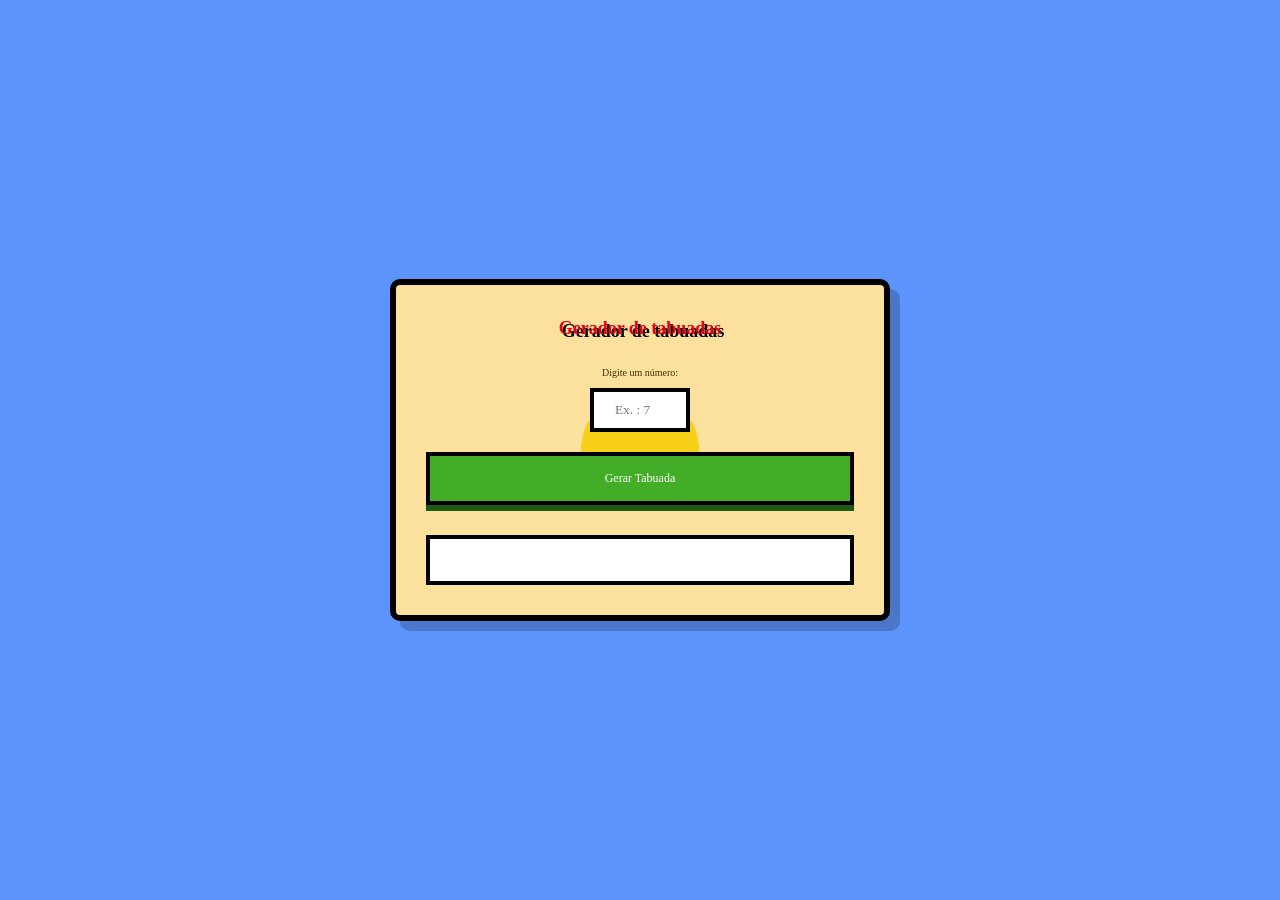
<file: index.html>
<!DOCTYPE html>
<html lang="pt">
<head>
    <meta charset="UTF-8">
    <meta name="viewport" content="width=device-width, initial-scale=1.0">
    <title>1 - Atividade</title>
    <link rel="stylesheet" href="style.css">
</head>
<body>
    <div class="container">
    <h1>Gerador de tabuadas</h1>

    <label for="numeroInput">Digite um número: </label>
    <input type="number" id="numeroInput" placeholder="Ex. : 7">
    <button id="btnGerar">Gerar Tabuada</button>

    <div id="resultadoTabuada"></div>
</div>
    
    <script src="script.js"></script>
</body>
</html>
</file>
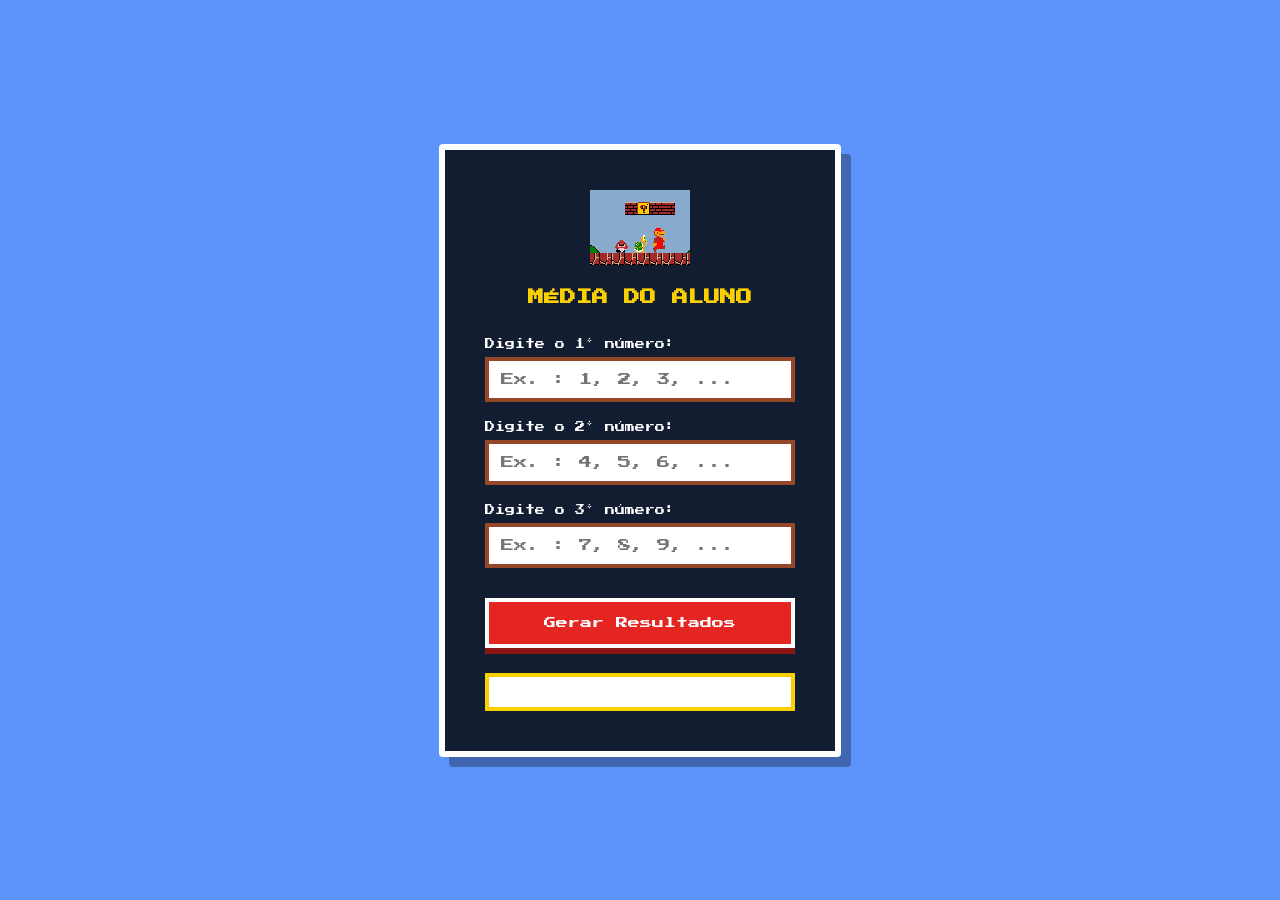
<file: atividade-3/index.html>
<!DOCTYPE html>
<html lang="pt">
<head>
    <meta charset="UTF-8">
    <meta name="viewport" content="width=device-width, initial-scale=1.0">
    <title>3 - Atividade</title>
    <link rel="stylesheet" href="style.css">
</head>
<body>
    <div class="container">
    <img src="imagemlogo.gif" alt="logo">
    <h1>Média do aluno</h1>

    <label for="numeroInput1">Digite o 1° número: </label>
    <input type="number" id="numeroInput1" placeholder="Ex. : 1, 2, 3, ...">
    <br>
    <label for="numeroInput2">Digite o 2° número: </label>
    <input type="number" id="numeroInput2" placeholder="Ex. : 4, 5, 6, ...">
    <br>
    <label for="numeroInput3">Digite o 3° número: </label>
    <input type="number" id="numeroInput3" placeholder="Ex. : 7, 8, 9, ...">
    <br>
    <button id="btnGerar">Gerar Resultados</button>
    <div id="ResultadosGerados"></div>
</div>
    <script src="script.js"></script>
</body>
</html>
</file>
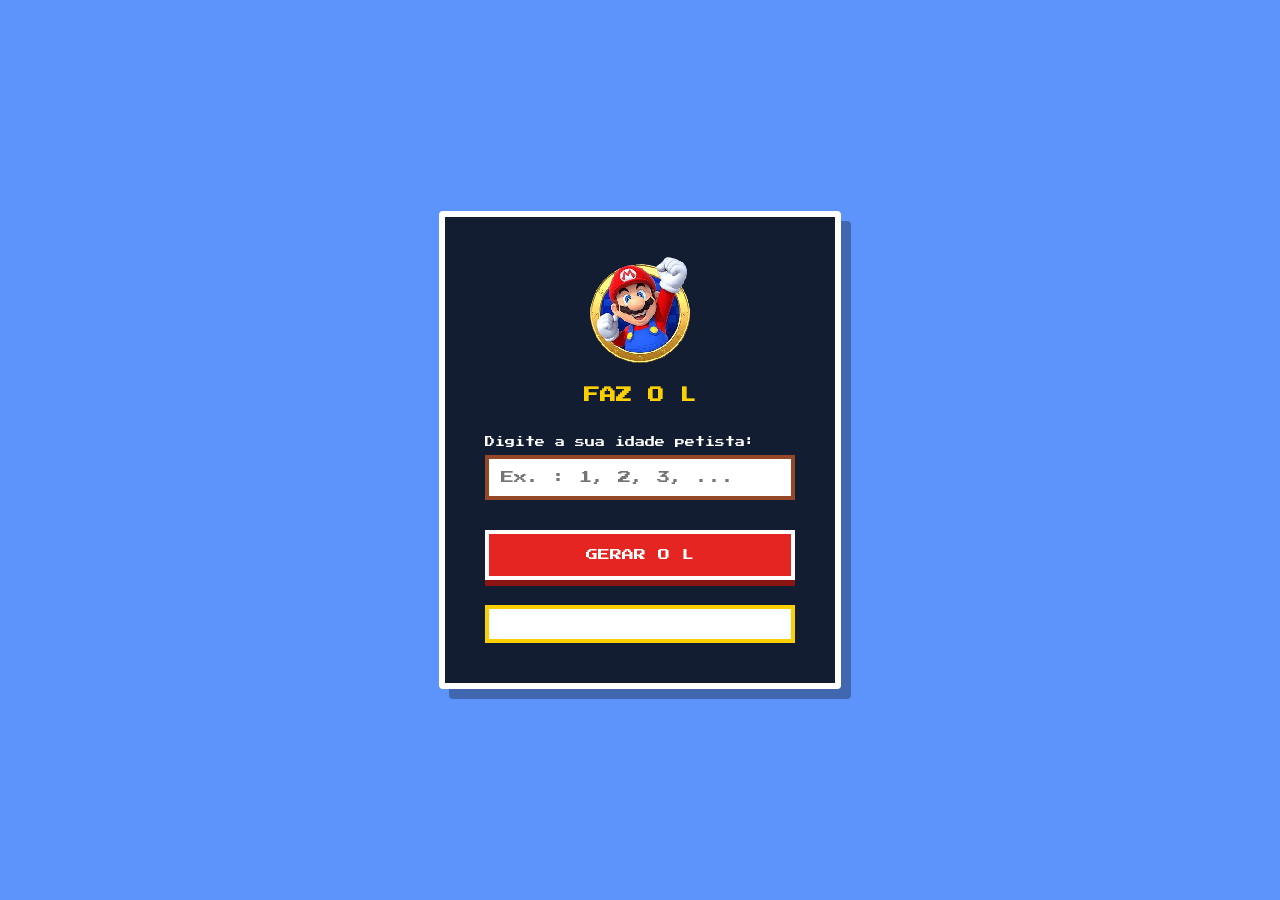
<file: atividade-4/index.html>
<!DOCTYPE html>
<html lang="pt">
<head>
    <meta charset="UTF-8">
    <meta name="viewport" content="width=device-width, initial-scale=1.0">
    <title>3 - Atividade</title>
    <link rel="stylesheet" href="style.css">
</head>
<body>
    <div class="container">
    <img src="imagemlogo.png" alt="logo">
    
    <h1>FAZ O L</h1>
    <label for="numeroInput1">Digite a sua idade petista: </label>
    <input type="number" id="numeroInput1" placeholder="Ex. : 1, 2, 3, ...">
    <br>
    <button id="btnGerar">GERAR O L</button>
    <div id="ResultadosGerados"></div>
</div>
    <script src="script.js"></script>
</body>
</html>
</file>
<file: style.css>
/* RESET NAVEGADOR */
/* Importando uma fonte estilo Pixel Art */
@import url('https://fonts.googleapis.com/css2?family=Press+Start+2P&display=swap');

* {
    margin: 0;
    padding: 0;
    box-sizing: border-box;
}

body {
    background-color: #5C94FC; /* Azul clássico do céu do Mario */
    font-family: 'Press+Start+2P', cursive;
    display: flex;
    justify-content: center;
    align-items: center;
    min-height: 100vh;
    color: white;
}

.container {
    background-color: #fce19e; /* Cor bege interna dos blocos */
    border: 6px solid #000;
    padding: 30px;
    border-radius: 10px;
    box-shadow: 10px 10px 0px 0px rgba(0,0,0,0.2);
    text-align: center;
    max-width: 500px;
    width: 90%;
    /* Estilo de "Bloco de Interrogação" */
    background-image: radial-gradient(circle, #f7d017 20%, transparent 20%);
    background-size: 100% 100%;
}

h1 {
    font-size: 18px;
    margin-bottom: 25px;
    color: #E60012; /* Vermelho Mario */
    text-shadow: 3px 3px 0px #000;
    line-height: 1.5;
}

label {
    display: block;
    font-size: 10px;
    margin-bottom: 10px;
    color: #4b2d00;
}

input[type="number"] {
    padding: 10px;
    border: 4px solid #000;
    font-family: 'Press+Start+2P', cursive;
    width: 100px;
    margin-bottom: 20px;
    text-align: center;
}

button {
    display: block;
    width: 100%;
    padding: 15px;
    background-color: #43ad28; /* Verde Cano */
    color: white;
    border: 4px solid #000;
    font-family: 'Press+Start+2P', cursive;
    font-size: 12px;
    cursor: pointer;
    box-shadow: 0 6px 0 #1e5a13;
    transition: all 0.1s;
}

button:active {
    box-shadow: 0 0 0 #1e5a13;
    transform: translateY(6px);
}

#resultadoTabuada {
    margin-top: 30px;
    background-color: #fff;
    border: 4px solid #000;
    color: #333;
    padding: 15px;
    font-size: 14px;
    line-height: 2;
    text-align: left;
    min-height: 50px;
}

/* Pequeno detalhe decorativo para parecer um item saindo do bloco */
#resultadoTabuada:not(:empty) {
    animation: bounce 0.4s ease;
}

@keyframes bounce {
    0% { transform: translateY(0); }
    50% { transform: translateY(-20px); }
    100% { transform: translateY(0); }
}
</file>
<file: atividade-3/style.css>
/* Importando uma fonte estilo Pixel Art do Google */
@import url('https://fonts.googleapis.com/css2?family=Press+Start+2P&display=swap');

* {
    margin: 0;
    padding: 0;
    box-sizing: border-box;
}

/* Importando a fonte clássica de videogame */
@import url('https://fonts.googleapis.com/css2?family=Press+Start+2P&display=swap');

:root {
  --mario-red: #e52521;
  --mario-blue: #049cd8;
  --mario-yellow: #fbd000;
  --mario-green: #43b047;
  --sky-blue: #5c94fc; /* Cor do fundo clássico */
  --brick-brown: #944828;
}

body {
  background-color: var(--sky-blue);
  font-family: 'Press Start 2P', cursive;
  display: flex;
  justify-content: center;
  align-items: center;
  min-height: 100vh;
  margin: 0;
  color: white;
}

.container {
  background-color: rgba(0, 0, 0, 0.8); /* Fundo escuro estilo caixa de diálogo */
  padding: 40px;
  border: 6px solid #fff;
  border-radius: 4px; /* Mario é mais "quadradão" */
  box-shadow: 10px 10px 0px rgba(0, 0, 0, 0.3);
  max-width: 450px;
  text-align: center;
}

h1 {
  font-size: 16px;
  color: var(--mario-yellow);
  margin-bottom: 30px;
  line-height: 1.5;
  text-transform: uppercase;
}

label {
  display: block;
  font-size: 10px;
  margin-bottom: 8px;
  text-align: left;
}

input {
  font-family: 'Press Start 2P', cursive;
  width: 100%;
  padding: 12px;
  margin-bottom: 20px;
  border: 4px solid var(--brick-brown);
  background-color: #fff;
  box-sizing: border-box; /* Garante que o padding não quebre o layout */
  outline: none;
}

input:focus {
  border-color: var(--mario-green);
}

button {
  font-family: 'Press Start 2P', cursive;
  background-color: var(--mario-red);
  color: white;
  border: 4px solid #fff;
  padding: 15px;
  width: 100%;
  cursor: pointer;
  font-size: 12px;
  box-shadow: 0 6px 0 #8a1512;
  margin-top: 10px;
  transition: all 0.1s;
}

button:hover {
  background-color: var(--mario-green);
}

button:active {
  transform: translateY(4px);
  box-shadow: 0 2px 0 #8a1512;
}

#ResultadosGerados {
  margin-top: 25px;
  padding: 15px;
  background-color: #fff;
  color: #000;
  border: 4px solid var(--mario-yellow);
  font-size: 11px;
  line-height: 1.8;
  text-align: left;
}

/* Estilizando a imagem (logo) que você deve mover para o body */
img {
  width: 100px;
  margin-bottom: 20px;
  image-rendering: pixelated; /* Deixa a imagem com aspecto de pixel */
}
</file>
<file: atividade-4/style.css>
/* Importando uma fonte estilo Pixel Art do Google */
@import url('https://fonts.googleapis.com/css2?family=Press+Start+2P&display=swap');

* {
    margin: 0;
    padding: 0;
    box-sizing: border-box;
}

/* Importando a fonte clássica de videogame */
@import url('https://fonts.googleapis.com/css2?family=Press+Start+2P&display=swap');

:root {
  --mario-red: #e52521;
  --mario-blue: #049cd8;
  --mario-yellow: #fbd000;
  --mario-green: #43b047;
  --sky-blue: #5c94fc; /* Cor do fundo clássico */
  --brick-brown: #944828;
}

body {
  background-color: var(--sky-blue);
  font-family: 'Press Start 2P', cursive;
  display: flex;
  justify-content: center;
  align-items: center;
  min-height: 100vh;
  margin: 0;
  color: white;
}

.container {
  background-color: rgba(0, 0, 0, 0.8); /* Fundo escuro estilo caixa de diálogo */
  padding: 40px;
  border: 6px solid #fff;
  border-radius: 4px; /* Mario é mais "quadradão" */
  box-shadow: 10px 10px 0px rgba(0, 0, 0, 0.3);
  max-width: 450px;
  text-align: center;
}

h1 {
  font-size: 16px;
  color: var(--mario-yellow);
  margin-bottom: 30px;
  line-height: 1.5;
  text-transform: uppercase;
}

label {
  display: block;
  font-size: 10px;
  margin-bottom: 8px;
  text-align: left;
}

input {
  font-family: 'Press Start 2P', cursive;
  width: 100%;
  padding: 12px;
  margin-bottom: 20px;
  border: 4px solid var(--brick-brown);
  background-color: #fff;
  box-sizing: border-box; /* Garante que o padding não quebre o layout */
  outline: none;
}

input:focus {
  border-color: var(--mario-green);
}

button {
  font-family: 'Press Start 2P', cursive;
  background-color: var(--mario-red);
  color: white;
  border: 4px solid #fff;
  padding: 15px;
  width: 100%;
  cursor: pointer;
  font-size: 12px;
  box-shadow: 0 6px 0 #8a1512;
  margin-top: 10px;
  transition: all 0.1s;
}

button:hover {
  background-color: var(--mario-green);
}

button:active {
  transform: translateY(4px);
  box-shadow: 0 2px 0 #8a1512;
}

#ResultadosGerados {
  margin-top: 25px;
  padding: 15px;
  background-color: #fff;
  color: #000;
  border: 4px solid var(--mario-yellow);
  font-size: 11px;
  line-height: 1.8;
  text-align: left;
}

/* Estilizando a imagem (logo) que você deve mover para o body */
img {
  width: 100px;
  margin-bottom: 20px;
  image-rendering: pixelated; /* Deixa a imagem com aspecto de pixel */
}
</file>
